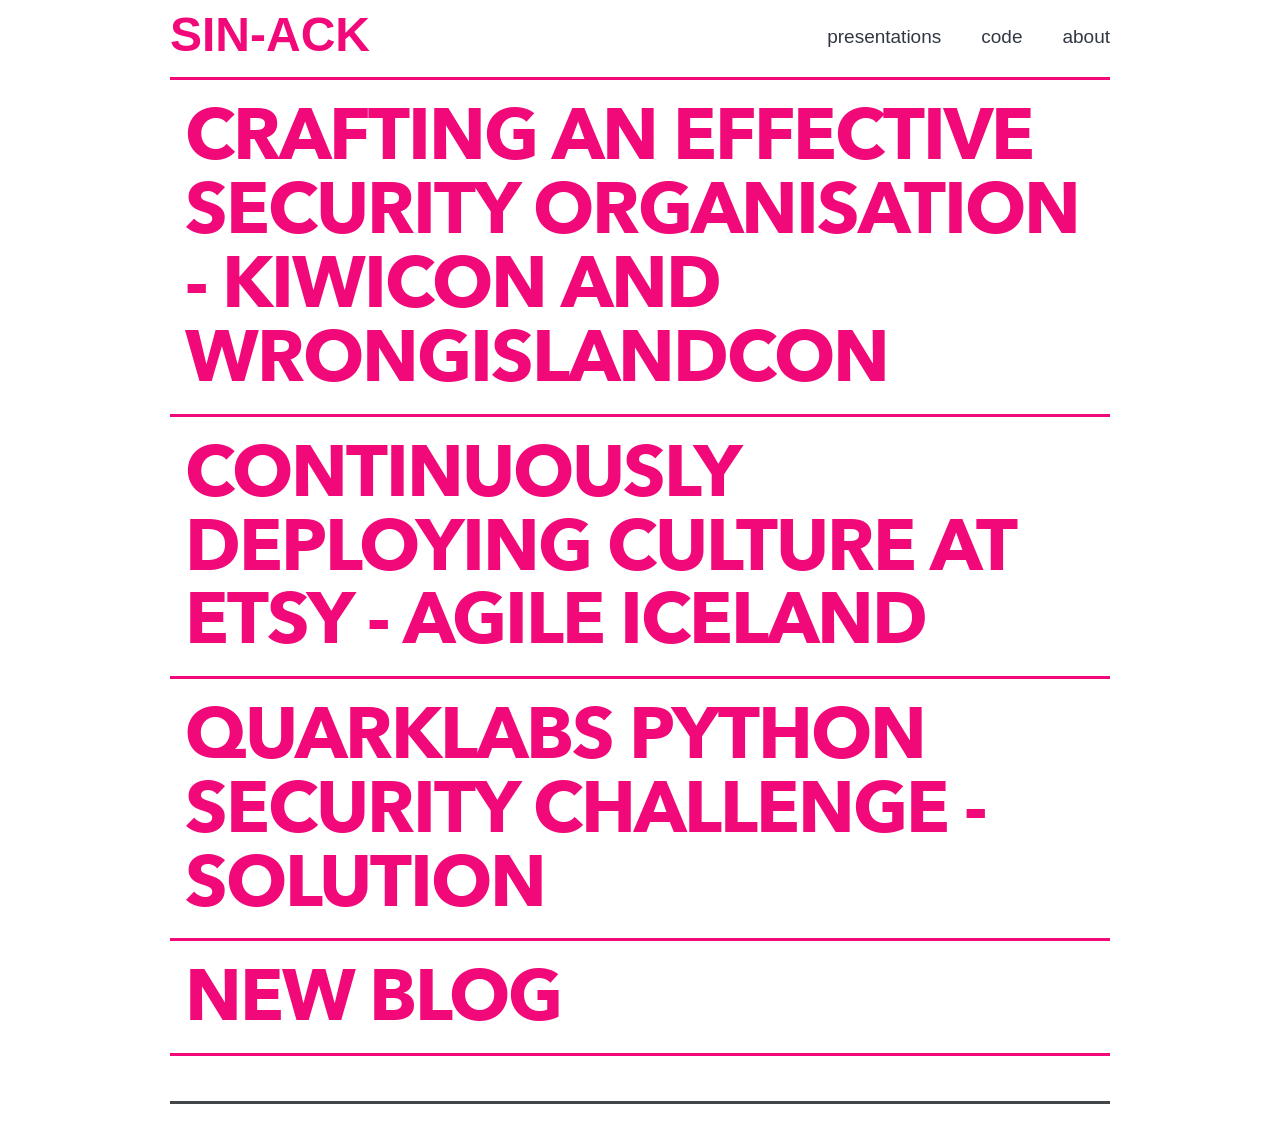
<file: index.html>
<!DOCTYPE html>
<!--[if lt IE 7 ]><html class="ie ie6" lang="en"> <![endif]-->
<!--[if IE 7 ]><html class="ie ie7" lang="en"> <![endif]-->
<!--[if IE 8 ]><html class="ie ie8" lang="en"> <![endif]-->
<!--[if (gte IE 9)|!(IE)]><!--><html lang="en"> <!--<![endif]-->
<head>

	<meta charset="utf-8">
	<meta http-equiv="X-UA-Compatible" content="IE=edge,chrome=1">
	
	<title>SIN-ACK</title>
	<meta name="description" content="Rich&#x27;s blog on security, tech and general deviance">
	<meta name="author" content="">
	<meta name="viewport" content="width=device-width, initial-scale=1, maximum-scale=1">
	
	<!--[if lt IE 9]>
	<script src="http://html5shim.googlecode.com/svn/trunk/html5.js"></script>
	<![endif]-->

	<link rel="stylesheet" href="assets/css/base.css">
	<link rel="stylesheet" href="assets/css/skeleton.css">
	<link rel="stylesheet" href="assets/css/layout.css">
	<link rel="stylesheet" href="assets/css/font-awesome.min.css">

	<script src="assets/js/modernizer.min.js"></script>
	<script src="assets/js/scale.fix.js"></script>
	<script src="assets/js/hide-address-bar.js"></script>

	<script src="https://google-code-prettify.googlecode.com/svn/loader/run_prettify.js"></script>
	
	<link rel="shortcut icon" href="http://127.0.0.1:2368/assets/images/favicon.ico">
	<link rel="apple-touch-icon" href="assets/images/apple-touch-icon.png">
	<link rel="apple-touch-icon" sizes="72x72" href="assets/images/apple-touch-icon-72x72.png">
	<link rel="apple-touch-icon" sizes="114x114" href="assets/images/apple-touch-icon-114x114.png">

        <script>
  (function(i,s,o,g,r,a,m){i['GoogleAnalyticsObject']=r;i[r]=i[r]||function(){
  (i[r].q=i[r].q||[]).push(arguments)},i[r].l=1*new Date();a=s.createElement(o),
  m=s.getElementsByTagName(o)[0];a.async=1;a.src=g;m.parentNode.insertBefore(a,m)
  })(window,document,'script','//www.google-analytics.com/analytics.js','ga');

  ga('create', 'UA-55078914-1', 'auto');
  ga('send', 'pageview');

        </script>
	
    <meta name="generator" content="Ghost 0.5" />
<link rel="alternate" type="application/rss+xml" title="SIN-ACK" href="rss/index.html">
<link rel="canonical" href="http://sin-ack.co.uk/" />
    
</head>
<body>

<!-- Main Container -->
<div class="container">
		<!-- Header -->
		<div class="twelve columns">
			<div class="wrap-header">
				<span class="logo-text"><a href="http://sin-ack.co.uk">SIN-ACK</a></span>
				
			<!-- Header Navigation For Static Pages -->	
			<!-- Static Pages Navigation -->
							
			<nav class="nav primary">
				<ul>
					<!-- <li><a href="http://sin-ack.co.uk/about-us">about us</a></li> -->
				</ul>
			</nav>
							
				<!-- End Static Pages Navigation -->		<nav class="nav primary">
	<ul>
		<li><a href="https://speakerdeck.com/iodboi">presentations</a></li>
		<li><a href="https://github.com/MyNameIsMeerkat">code</a></li>
		<li><a href="http://sin-ack.co.uk/about">about</a></li>
	</ul>
                        </nav>
<br>	
			</div>
		</div>
		<!-- End Header -->
		
		
		

            <div class="twelve columns black">
				<h1 class="headline-front white"><a href="2014/12/19/crafting-an-effective-security-organisation/index.html">Crafting an Effective Security Organisation - KiwiCon and WrongIslandCon</a></h1>
			</div>


            <div class="twelve columns black">
				<h1 class="headline-front white"><a href="2014/11/08/continuously-deploying-culture-at-etsy-agile-iceland/index.html">Continuously Deploying Culture at Etsy - Agile Iceland</a></h1>
			</div>


            <div class="twelve columns black">
				<h1 class="headline-front white"><a href="2014/09/14/quarklabs-python-security-challenge-solution/index.html">QuarkLabs Python Security Challenge - Solution</a></h1>
			</div>


			<div class="twelve columns black">
				<h1 class="headline-front white last-post"><a href="2014/08/31/new-blog-2/index.html">New Blog</a></h1>
			</div>

	
    	<!- Pagination -->
	<div class="twelve columns">
		<ul class="top-space">
			
			
		</ul>
		<hr />
	</div>
		
		


		
</div>
<!-- End Main Container -->


    <script src="public/jquery.js?v=fb435bc32c"></script>
	
	<!-- End Document
================================================== -->
</body>
</html>
</file>
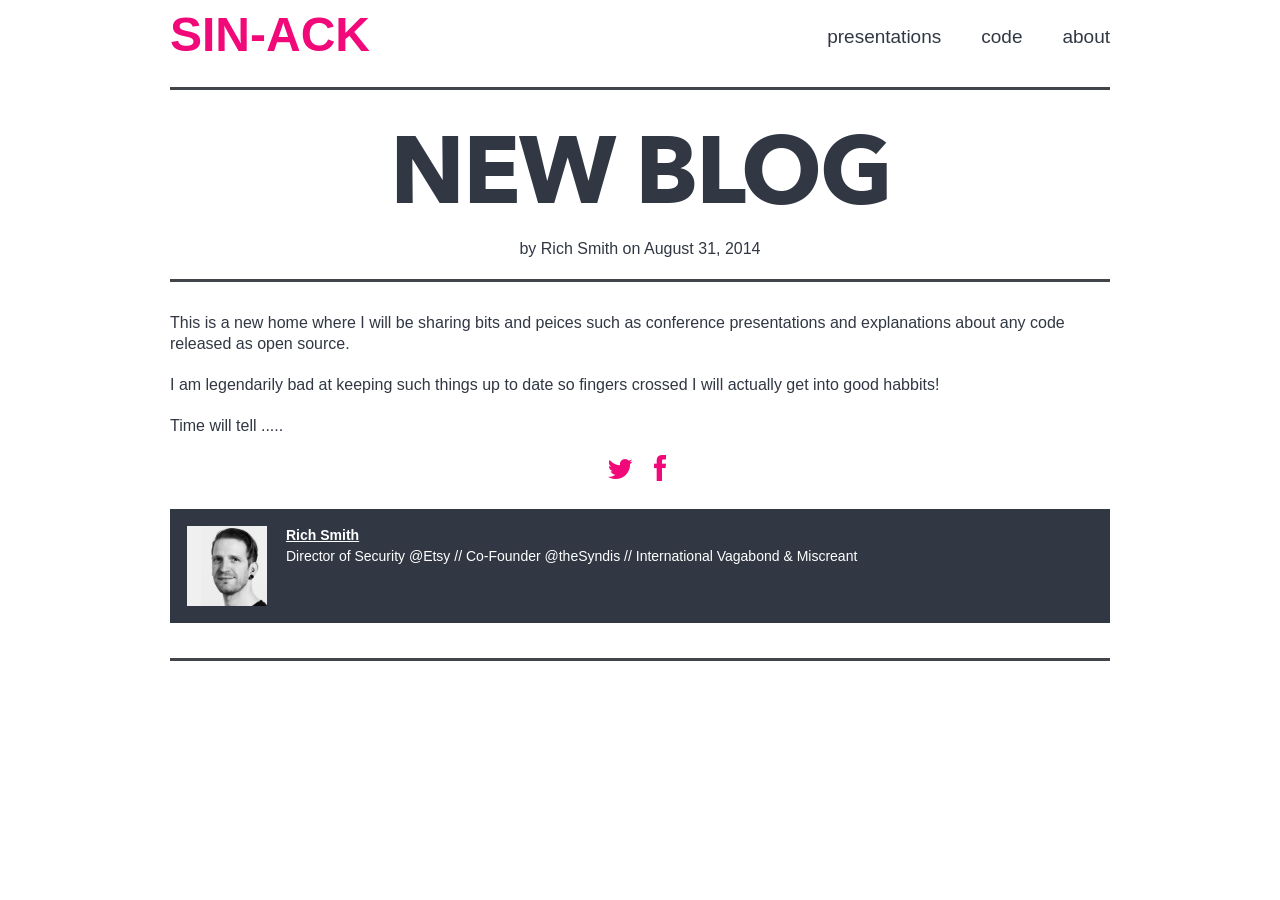
<file: 2014/08/31/new-blog-2/index.html>
<!DOCTYPE html>
<!--[if lt IE 7 ]><html class="ie ie6" lang="en"> <![endif]-->
<!--[if IE 7 ]><html class="ie ie7" lang="en"> <![endif]-->
<!--[if IE 8 ]><html class="ie ie8" lang="en"> <![endif]-->
<!--[if (gte IE 9)|!(IE)]><!--><html lang="en"> <!--<![endif]-->
<head>

	<meta charset="utf-8">
	<meta http-equiv="X-UA-Compatible" content="IE=edge,chrome=1">
	
	<title>New Blog</title>
	<meta name="description" content="">
	<meta name="author" content="">
	<meta name="viewport" content="width=device-width, initial-scale=1, maximum-scale=1">
	
	<!--[if lt IE 9]>
	<script src="http://html5shim.googlecode.com/svn/trunk/html5.js"></script>
	<![endif]-->

	<link rel="stylesheet" href="../../../../assets/css/base.css">
	<link rel="stylesheet" href="../../../../assets/css/skeleton.css">
	<link rel="stylesheet" href="../../../../assets/css/layout.css">
	<link rel="stylesheet" href="../../../../assets/css/font-awesome.min.css">

	<script src="../../../../assets/js/modernizer.min.js"></script>
	<script src="../../../../assets/js/scale.fix.js"></script>
	<script src="../../../../assets/js/hide-address-bar.js"></script>

	<script src="https://google-code-prettify.googlecode.com/svn/loader/run_prettify.js"></script>
	
	<link rel="shortcut icon" href="http://127.0.0.1:2368/assets/images/favicon.ico">
	<link rel="apple-touch-icon" href="../../../../assets/images/apple-touch-icon.png">
	<link rel="apple-touch-icon" sizes="72x72" href="../../../../assets/images/apple-touch-icon-72x72.png">
	<link rel="apple-touch-icon" sizes="114x114" href="../../../../assets/images/apple-touch-icon-114x114.png">

        <script>
  (function(i,s,o,g,r,a,m){i['GoogleAnalyticsObject']=r;i[r]=i[r]||function(){
  (i[r].q=i[r].q||[]).push(arguments)},i[r].l=1*new Date();a=s.createElement(o),
  m=s.getElementsByTagName(o)[0];a.async=1;a.src=g;m.parentNode.insertBefore(a,m)
  })(window,document,'script','//www.google-analytics.com/analytics.js','ga');

  ga('create', 'UA-55078914-1', 'auto');
  ga('send', 'pageview');

        </script>
	
    <meta name="generator" content="Ghost 0.5" />
<link rel="alternate" type="application/rss+xml" title="SIN-ACK" href="../../../../rss/index.html">
<link rel="canonical" href="http://sin-ack.co.uk/2014/08/31/new-blog-2/" />
    
</head>
<body>

<!-- Main Container -->
<div class="container">
		<!-- Header -->
		<div class="twelve columns">
			<div class="wrap-header">
				<span class="logo-text"><a href="http://sin-ack.co.uk">SIN-ACK</a></span>
				
			<!-- Header Navigation For Static Pages -->	
			<!-- Static Pages Navigation -->
							
			<nav class="nav primary">
				<ul>
					<!-- <li><a href="http://sin-ack.co.uk/about-us">about us</a></li> -->
				</ul>
			</nav>
							
				<!-- End Static Pages Navigation -->		<nav class="nav primary">
	<ul>
		<li><a href="https://speakerdeck.com/iodboi">presentations</a></li>
		<li><a href="https://github.com/MyNameIsMeerkat">code</a></li>
		<li><a href="http://sin-ack.co.uk/about">about</a></li>
	</ul>
                        </nav>
<br>	
			</div>
		</div>
		<!-- End Header -->
		
		
		
		
		<!-- Title -->
		<div class="twelve columns">
			<hr />
			<h1 class="headline-95">New Blog</h1>
			<p class="byline">by Rich Smith on August 31, 2014</p>
			<hr />
		</div>
		<!-- End Title -->

		<!-- Post Content -->
		<div class="twelve columns">
			<p>This is a new home where I will be sharing bits and peices such as conference presentations and explanations about any code released as open source.</p>

<p>I am legendarily bad at keeping such things up to date so fingers crossed I will actually get into good habbits!</p>

<p>Time will tell .....</p>
		</div>
		<!-- End Post Content -->

				<!-- Share Icons -->
				<div class="twelve columns">
					<ul class="share-icons">
					<li>
					<a class="icon-twitter" href="http://twitter.com/share?text=New%20Blog&url=http://sin-ack.co.uk/2014/08/31/new-blog-2/" onclick="window.open(this.href, 'twitter-share', 'width=550,height=235');return false;"><i class="fa fa-twitter fa-2x fa-fw"></i></a>
					<a href="http://www.facebook.com/sharer.php?u=http://sin-ack.co.uk/2014/08/31/new-blog-2/" target="_blank"><i class="fa fa-facebook fa-2x fa-fw icon-white"></i></a>
					<!-- <a href="http://www.github.com" target="_blank"><i class="fa fa-github fa-2x fa-fw icon-white"></i></a></li> -->
					</ul>
				</div>
				<!-- End Share Icons -->		
				<!-- Author Box -->
				<div class="twelve columns">
				<section class="author-box">
		            <div class="author-image">
		                <div class="author-image-inner" style="background-image: url(../../../../content/images/2014/Jul/rich_head.png);"></div> 
		            </div>
		            <div class="author-bio">
		                <div class="author-name">Rich Smith</div>
		                <div class="author-bio-text">Director of Security @Etsy //
		Co-Founder @theSyndis //
		International Vagabond &amp; Miscreant</div>
					</div>
		        </section>
				</div>
				<!-- End Author Box -->		
		<!-- <div class="twelve columns">

<div id="disqus_thread"></div>
<script type="text/javascript">
    var disqus_shortname = 'yourdisqussshortname'; // required: replace example with your forum shortname
    var disqus_identifier = ''; // make sure to use the post.id as an identifier, otherwise disqus will use the pages url per default, which might be problematic...
 
    /* * * DON'T EDIT BELOW THIS LINE * * */
    (function() {
        var dsq = document.createElement('script'); dsq.type = 'text/javascript'; dsq.async = true;
        dsq.src = '//' + disqus_shortname + '.disqus.com/embed.js';
        (document.getElementsByTagName('head')[0] || document.getElementsByTagName('body')[0]).appendChild(dsq);
    })();
</script>
<noscript>Please enable JavaScript to view the <a href="http://disqus.com/?ref_noscript">comments powered by Disqus.</a></noscript>
<a href="http://disqus.com" class="dsq-brlink">comments powered by <span class="logo-disqus">Disqus</span></a>

</div>
 -->
		
		<div class="twelve columns">
		<hr />
		</div>
		

		
		


		
</div>
<!-- End Main Container -->


    <script src="../../../../public/jquery.js?v=fb435bc32c"></script>
	
	<!-- End Document
================================================== -->
</body>
</html>
</file>
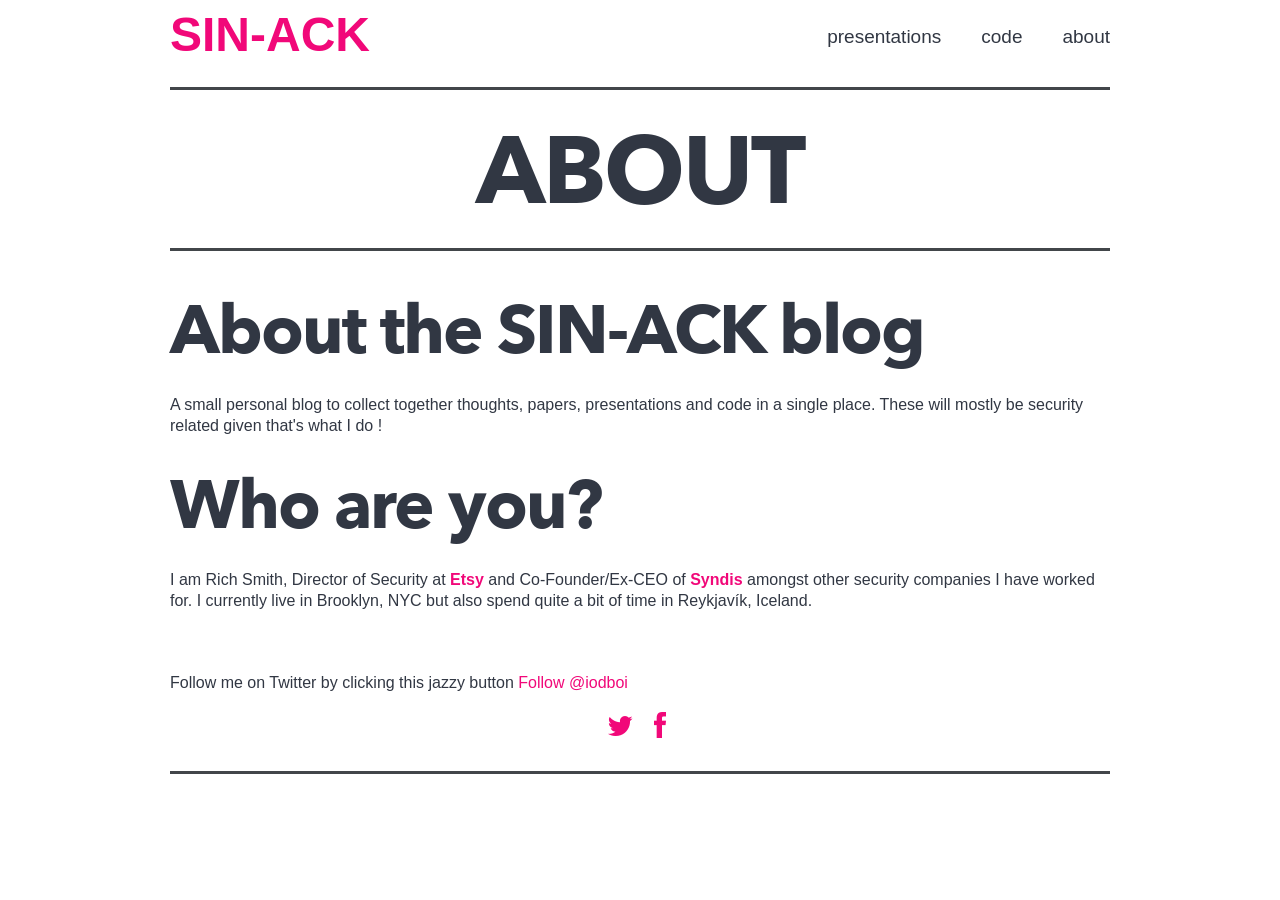
<file: about.html>
<!DOCTYPE html>
<!--[if lt IE 7 ]><html class="ie ie6" lang="en"> <![endif]-->
<!--[if IE 7 ]><html class="ie ie7" lang="en"> <![endif]-->
<!--[if IE 8 ]><html class="ie ie8" lang="en"> <![endif]-->
<!--[if (gte IE 9)|!(IE)]><!--><html lang="en"> <!--<![endif]-->
<head>

	<meta charset="utf-8">
	<meta http-equiv="X-UA-Compatible" content="IE=edge,chrome=1">
	
	<title>About</title>
	<meta name="description" content="">
	<meta name="author" content="">
	<meta name="viewport" content="width=device-width, initial-scale=1, maximum-scale=1">
	
	<!--[if lt IE 9]>
	<script src="http://html5shim.googlecode.com/svn/trunk/html5.js"></script>
	<![endif]-->

	<link rel="stylesheet" href="/assets/css/base.css">
	<link rel="stylesheet" href="/assets/css/skeleton.css">
	<link rel="stylesheet" href="/assets/css/layout.css">
	<link rel="stylesheet" href="/assets/css/font-awesome.min.css">

	<script src="/assets/js/modernizer.min.js"></script>
	<script src="/assets/js/scale.fix.js"></script>
	<script src="/assets/js/hide-address-bar.js"></script>
	
	<link rel="shortcut icon" href="/assets/images/favicon.ico">
	<link rel="apple-touch-icon" href="/assets/images/apple-touch-icon.png">
	<link rel="apple-touch-icon" sizes="72x72" href="/assets/images/apple-touch-icon-72x72.png">
	<link rel="apple-touch-icon" sizes="114x114" href="/assets/images/apple-touch-icon-114x114.png">
	
<script>
  (function(i,s,o,g,r,a,m){i['GoogleAnalyticsObject']=r;i[r]=i[r]||function(){
  (i[r].q=i[r].q||[]).push(arguments)},i[r].l=1*new Date();a=s.createElement(o),
  m=s.getElementsByTagName(o)[0];a.async=1;a.src=g;m.parentNode.insertBefore(a,m)
  })(window,document,'script','//www.google-analytics.com/analytics.js','ga');

  ga('create', 'UA-55071408-1', 'auto');
  ga('send', 'pageview');

</script>
    <meta name="generator" content="Ghost 0.5" />
<link rel="alternate" type="application/rss+xml" title="SIN-ACK" href="/rss/">
<link rel="canonical" href="http://sin-ack.co.uk/about/" />
    
</head>
<body>

<!-- Main Container -->
<div class="container">
		<!-- Header -->
		<div class="twelve columns">
			<div class="wrap-header">
				<span class="logo-text"><a href="http://sin-ack.co.uk">SIN-ACK</a></span>
				
			<!-- Header Navigation For Static Pages -->	
			<!-- Static Pages Navigation -->
							
			<nav class="nav primary">
				<ul>
					<!-- <li><a href="http://sin-ack.co.uk/about-us">about us</a></li> -->
				</ul>
			</nav>
							
				<!-- End Static Pages Navigation -->		<nav class="nav primary">
	<ul>
		<li><a href="https://speakerdeck.com/iodboi">presentations</a></li>
                <li><a href="https://github.com/MyNameIsMeerkat">code</a></li>
		<li><a href="http://sin-ack.co.uk/about">about</a></li>
	</ul>
                        </nav>
<br>	
			</div>
		</div>
		<!-- End Header -->
		
		
				
		
		<div class="twelve columns">
			<hr />
			<h1 class="headline-95">About</h1>
			<hr />
		</div>
		
		<div class="twelve columns">
			<h2 id="aboutthesinackblog">About the SIN-ACK blog</h2>

<p>A small personal blog to collect together thoughts, papers, presentations and code in a single place. These will mostly be security related given that's what I do !</p>

<h2 id="whoareyou">Who are you?</h2>

<p>I am Rich Smith, Director of Security at <strong><a href="http://www.etsy.com">Etsy</a></strong> and Co-Founder/Ex-CEO of <strong><a href="http://www.syndis.is">Syndis</a></strong> amongst other security companies I have worked for. I currently live in Brooklyn, NYC but also spend quite a bit of time in Reykjavík, Iceland.</p>

<p><br></p>

<p>Follow me on Twitter by clicking this jazzy button <a href="https://twitter.com/iodboi" class="twitter-follow-button" data-show-count="false" data-size="large">Follow @iodboi</a>  </p>

<script>!function(d,s,id){var js,fjs=d.getElementsByTagName(s)[0],p=/^http:/.test(d.location)?'http':'https';if(!d.getElementById(id)){js=d.createElement(s);js.id=id;js.src=p+'://platform.twitter.com/widgets.js';fjs.parentNode.insertBefore(js,fjs);}}(document, 'script', 'twitter-wjs');</script>
		</div>
		
				<!-- Share Icons -->
				<div class="twelve columns">
					<ul class="share-icons">
					<li>
					<a class="icon-twitter" href="http://twitter.com/share?text=About&url=http://sin-ack.co.uk/about/" onclick="window.open(this.href, 'twitter-share', 'width=550,height=235');return false;"><i class="fa fa-twitter fa-2x fa-fw"></i></a>
					<a href="http://www.facebook.com/sharer.php?u=http://sin-ack.co.uk/about/" target="_blank"><i class="fa fa-facebook fa-2x fa-fw icon-white"></i></a>
					<!-- <a href="http://www.github.com" target="_blank"><i class="fa fa-github fa-2x fa-fw icon-white"></i></a></li> -->
					</ul>
				</div>
				<!-- End Share Icons -->		
		<div class="twelve columns">
		<hr />
		</div>

		
		


		
</div>
<!-- End Main Container -->


    <script src="/public/jquery.js?v=cb8dc26ceb"></script>
	
	<!-- End Document
================================================== -->
</body>
</html>
</file>
<file: assets/css/base.css>
/* Table of Content
==================================================
	#Reset & Basics
	#Basic Styles
	#Site Styles
	#Typography
	#Links
	#Lists
	#Images
	#Buttons
	#Tabs
	#Forms
	#Misc */


/* #Reset & Basics (Inspired by E. Meyers)
================================================== */
	html, body, div, span, applet, object, iframe, h1, h2, h3, h4, h5, h6, p, blockquote, pre, a, abbr, acronym, address, big, cite, code, del, dfn, em, img, ins, kbd, q, s, samp, small, strike, strong, sub, sup, tt, var, b, u, i, center, dl, dt, dd, ol, ul, li, fieldset, form, label, legend, table, caption, tbody, tfoot, thead, tr, th, td, article, aside, canvas, details, embed, figure, figcaption, footer, header, hgroup, menu, nav, output, ruby, section, summary, time, mark, audio, video {
		margin: 0;
		padding: 0;
		border: 0;
		font-size: 100%;
		font: inherit;
		vertical-align: baseline; }
	article, aside, details, figcaption, figure, footer, header, hgroup, menu, nav, section {
		display: block; }
	body {
		line-height: 1; }
	ol, ul {
		list-style: none; }
	blockquote, q {
		quotes: none; }
	blockquote:before, blockquote:after,
	q:before, q:after {
		content: '';
		content: none; }
	table {
		border-collapse: collapse;
		border-spacing: 0; }


/* #Basic Styles
================================================== */
	body {
		background: #fff;
		font: 14px/21px "HelveticaNeue", "Helvetica Neue", Helvetica, Arial, sans-serif;
		color: #444;
		-webkit-font-smoothing: antialiased; /* Fix for webkit rendering */
		-webkit-text-size-adjust: 100%;
 }


/* #Typography
================================================== */
	h1, h2, h3, h4, h5, h6 {
		color: #181818;
		font-family: "Georgia", "Times New Roman", serif;
		font-weight: normal; }
	h1 a, h2 a, h3 a, h4 a, h5 a, h6 a { font-weight: inherit; }
	h1 { font-size: 46px; line-height: 50px; 
	
	/* margin-bottom: 14px; */ }
	h2 { font-size: 35px; line-height: 40px; margin-bottom: 10px; }
	h3 { font-size: 28px; line-height: 34px; margin-bottom: 8px; }
	h4 { font-size: 21px; line-height: 30px; margin-bottom: 4px; }
	h5 { font-size: 17px; line-height: 24px; }
	h6 { font-size: 14px; line-height: 21px; }
	.subheader { color: #777; }

	p { margin: 0 0 20px 0; }
	p img { margin: 0; }
	p.lead { font-size: 21px; line-height: 27px; color: #777;  }

	em { font-style: italic; }
	strong { font-weight: bold; color: #333; }
	small { font-size: 80%; }

/*	Blockquotes  */
	blockquote, blockquote p { font-size: 17px; line-height: 24px; color: #777; font-style: italic; }
	blockquote { margin: 0 0 20px; padding: 9px 20px 0 19px; border-left: 1px solid #ddd; }
	blockquote cite { display: block; font-size: 12px; color: #555; }
	blockquote cite:before { content: "\2014 \0020"; }
	blockquote cite a, blockquote cite a:visited, blockquote cite a:visited { color: #555; }

	hr { border: solid #ddd; border-width: 1px 0 0; clear: both; margin: 10px 0 30px; height: 0; }


/* #Links
================================================== */
	a, a:visited { color: #333; text-decoration: underline; outline: 0; }
	a:hover, a:focus { color: #000; }
	p a, p a:visited { line-height: inherit; }


/* #Lists
================================================== */
	ul, ol { margin-bottom: 20px; }
	ul { list-style: none outside; }
	ol { list-style: decimal; }
	ol, ul.square, ul.circle, ul.disc { margin-left: 30px; }
	ul.square { list-style: square outside; }
	ul.circle { list-style: circle outside; }
	ul.disc { list-style: disc outside; }
	ul ul, ul ol,
	ol ol, ol ul { margin: 4px 0 5px 30px; font-size: 90%;  }
	ul ul li, ul ol li,
	ol ol li, ol ul li { margin-bottom: 6px; }
	li { line-height: 18px; margin-bottom: 12px; }
	ul.large li { line-height: 21px; }
	li p { line-height: 21px; }

/* #Images
================================================== */

	img.scale-with-grid {
		max-width: 100%;
		height: auto; }


/* #Buttons
================================================== */

	.button,
	button,
	input[type="submit"],
	input[type="reset"],
	input[type="button"] {
		background: #eee; /* Old browsers */
		background: #eee -moz-linear-gradient(top, rgba(255,255,255,.2) 0%, rgba(0,0,0,.2) 100%); /* FF3.6+ */
		background: #eee -webkit-gradient(linear, left top, left bottom, color-stop(0%,rgba(255,255,255,.2)), color-stop(100%,rgba(0,0,0,.2))); /* Chrome,Safari4+ */
		background: #eee -webkit-linear-gradient(top, rgba(255,255,255,.2) 0%,rgba(0,0,0,.2) 100%); /* Chrome10+,Safari5.1+ */
		background: #eee -o-linear-gradient(top, rgba(255,255,255,.2) 0%,rgba(0,0,0,.2) 100%); /* Opera11.10+ */
		background: #eee -ms-linear-gradient(top, rgba(255,255,255,.2) 0%,rgba(0,0,0,.2) 100%); /* IE10+ */
		background: #eee linear-gradient(top, rgba(255,255,255,.2) 0%,rgba(0,0,0,.2) 100%); /* W3C */
	  border: 1px solid #aaa;
	  border-top: 1px solid #ccc;
	  border-left: 1px solid #ccc;
	  padding: 4px 12px;
	  -moz-border-radius: 3px;
	  -webkit-border-radius: 3px;
	  border-radius: 3px;
	  color: #444;
	  display: inline-block;
	  font-size: 11px;
	  font-weight: bold;
	  text-decoration: none;
	  text-shadow: 0 1px rgba(255, 255, 255, .75);
	  cursor: pointer;
	  margin-bottom: 20px;
	  line-height: normal;
	  padding: 8px 10px;
	  font-family: "HelveticaNeue", "Helvetica Neue", Helvetica, Arial, sans-serif; }

	.button:hover,
	button:hover,
	input[type="submit"]:hover,
	input[type="reset"]:hover,
	input[type="button"]:hover {
		color: #222;
		background: #ddd; /* Old browsers */
		background: #ddd -moz-linear-gradient(top, rgba(255,255,255,.3) 0%, rgba(0,0,0,.3) 100%); /* FF3.6+ */
		background: #ddd -webkit-gradient(linear, left top, left bottom, color-stop(0%,rgba(255,255,255,.3)), color-stop(100%,rgba(0,0,0,.3))); /* Chrome,Safari4+ */
		background: #ddd -webkit-linear-gradient(top, rgba(255,255,255,.3) 0%,rgba(0,0,0,.3) 100%); /* Chrome10+,Safari5.1+ */
		background: #ddd -o-linear-gradient(top, rgba(255,255,255,.3) 0%,rgba(0,0,0,.3) 100%); /* Opera11.10+ */
		background: #ddd -ms-linear-gradient(top, rgba(255,255,255,.3) 0%,rgba(0,0,0,.3) 100%); /* IE10+ */
		background: #ddd linear-gradient(top, rgba(255,255,255,.3) 0%,rgba(0,0,0,.3) 100%); /* W3C */
	  border: 1px solid #888;
	  border-top: 1px solid #aaa;
	  border-left: 1px solid #aaa; }

	.button:active,
	button:active,
	input[type="submit"]:active,
	input[type="reset"]:active,
	input[type="button"]:active {
		border: 1px solid #666;
		background: #ccc; /* Old browsers */
		background: #ccc -moz-linear-gradient(top, rgba(255,255,255,.35) 0%, rgba(10,10,10,.4) 100%); /* FF3.6+ */
		background: #ccc -webkit-gradient(linear, left top, left bottom, color-stop(0%,rgba(255,255,255,.35)), color-stop(100%,rgba(10,10,10,.4))); /* Chrome,Safari4+ */
		background: #ccc -webkit-linear-gradient(top, rgba(255,255,255,.35) 0%,rgba(10,10,10,.4) 100%); /* Chrome10+,Safari5.1+ */
		background: #ccc -o-linear-gradient(top, rgba(255,255,255,.35) 0%,rgba(10,10,10,.4) 100%); /* Opera11.10+ */
		background: #ccc -ms-linear-gradient(top, rgba(255,255,255,.35) 0%,rgba(10,10,10,.4) 100%); /* IE10+ */
		background: #ccc linear-gradient(top, rgba(255,255,255,.35) 0%,rgba(10,10,10,.4) 100%); /* W3C */ }

	.button.full-width,
	button.full-width,
	input[type="submit"].full-width,
	input[type="reset"].full-width,
	input[type="button"].full-width {
		width: 100%;
		padding-left: 0 !important;
		padding-right: 0 !important;
		text-align: center; }

	/* Fix for odd Mozilla border & padding issues */
	button::-moz-focus-inner,
	input::-moz-focus-inner {
    border: 0;
    padding: 0;
	}


/* #Tabs (activate in tabs.js)
================================================== */
	ul.tabs {
		display: block;
		margin: 0 0 20px 0;
		padding: 0;
		border-bottom: solid 1px #ddd; }
	ul.tabs li {
		display: block;
		width: auto;
		height: 30px;
		padding: 0;
		float: left;
		margin-bottom: 0; }
	ul.tabs li a {
		display: block;
		text-decoration: none;
		width: auto;
		height: 29px;
		padding: 0px 20px;
		line-height: 30px;
		border: solid 1px #ddd;
		border-width: 1px 1px 0 0;
		margin: 0;
		background: #f5f5f5;
		font-size: 13px; }
	ul.tabs li a.active {
		background: #fff;
		height: 30px;
		position: relative;
		top: -4px;
		padding-top: 4px;
		border-left-width: 1px;
		margin: 0 0 0 -1px;
		color: #111;
		-moz-border-radius-topleft: 2px;
		-webkit-border-top-left-radius: 2px;
		border-top-left-radius: 2px;
		-moz-border-radius-topright: 2px;
		-webkit-border-top-right-radius: 2px;
		border-top-right-radius: 2px; }
	ul.tabs li:first-child a.active {
		margin-left: 0; }
	ul.tabs li:first-child a {
		border-width: 1px 1px 0 1px;
		-moz-border-radius-topleft: 2px;
		-webkit-border-top-left-radius: 2px;
		border-top-left-radius: 2px; }
	ul.tabs li:last-child a {
		-moz-border-radius-topright: 2px;
		-webkit-border-top-right-radius: 2px;
		border-top-right-radius: 2px; }

	ul.tabs-content { margin: 0; display: block; }
	ul.tabs-content > li { display:none; }
	ul.tabs-content > li.active { display: block; }

	/* Clearfixing tabs for beautiful stacking */
	ul.tabs:before,
	ul.tabs:after {
	  content: '\0020';
	  display: block;
	  overflow: hidden;
	  visibility: hidden;
	  width: 0;
	  height: 0; }
	ul.tabs:after {
	  clear: both; }
	ul.tabs {
	  zoom: 1; }


/* #Forms
================================================== */

	form {
		margin-bottom: 20px; }
	fieldset {
		margin-bottom: 20px; }
	input[type="text"],
	input[type="password"],
	input[type="email"],
	textarea,
	select {
		border: 1px solid #ccc;
		padding: 6px 4px;
		outline: none;
		-moz-border-radius: 2px;
		-webkit-border-radius: 2px;
		border-radius: 2px;
		font: 13px "HelveticaNeue", "Helvetica Neue", Helvetica, Arial, sans-serif;
		color: #777;
		margin: 0;
		width: 210px;
		max-width: 100%;
		display: block;
		margin-bottom: 20px;
		background: #fff; }
	select {
		padding: 0; }
	input[type="text"]:focus,
	input[type="password"]:focus,
	input[type="email"]:focus,
	textarea:focus {
		border: 1px solid #aaa;
 		color: #444;
 		-moz-box-shadow: 0 0 3px rgba(0,0,0,.2);
		-webkit-box-shadow: 0 0 3px rgba(0,0,0,.2);
		box-shadow:  0 0 3px rgba(0,0,0,.2); }
	textarea {
		min-height: 60px; }
	label,
	legend {
		display: block;
		font-weight: bold;
		font-size: 13px;  }
	select {
		width: 220px; }
	input[type="checkbox"] {
		display: inline; }
	label span,
	legend span {
		font-weight: normal;
		font-size: 13px;
		color: #444; }

/* #Misc
================================================== */
	.remove-bottom { margin-bottom: 0 !important; }
	.half-bottom { margin-bottom: 10px !important; }
	.add-bottom { margin-bottom: 20px !important; }
</file>
<file: assets/css/skeleton.css>
/*
* Skeleton V1.1
* Copyright 2011, Dave Gamache
* www.getskeleton.com
* Free to use under the MIT license.
* http://www.opensource.org/licenses/mit-license.php
* 8/17/2011

* Edited for 12 coloumns by @sn0lan

*/


/* Table of Contents
==================================================
    #Base 960 Grid
    #Tablet (Portrait)
    #Mobile (Portrait)
    #Mobile (Landscape)
    #Clearing */



/* #Base 960 Grid
================================================== */

    .container                                  { position: relative; width: 960px; margin: 0 auto; padding: 0; }
    .container .column,
    .container .columns                         { float: left; display: inline; margin-left: 10px; margin-right: 10px; }
    .row                                        { margin-bottom: 20px; }

    /* Nested Column Classes */
    .column.alpha, .columns.alpha               { margin-left: 0; }
    .column.omega, .columns.omega               { margin-right: 0; }

    /* Base Grid */
	.container .one.column,
	.container .one.column                      { width: 6.25%;  }
	.container .two.columns                     { width: 14.583333333333333333333333333333%; }
	.container .three.columns                   { width: 22.916666666666666666666666666667%; }
	.container .four.columns                    { width: 31.25%; }
	.container .five.columns                    { width: 39.583333333333333333333333333333%; }
	.container .six.columns                     { width: 47.916666666666666666666666666667%; }
	.container .seven.columns                   { width: 56.25%; }
	.container .eight.columns                   { width: 64.583333333333333333333333333333%; }
	.container .nine.columns                    { width: 72.916666666666666666666666666667%; }
	.container .ten.columns                     { width: 81.25%; }
	.container .eleven.columns                  { width: 89.583333333333333333333333333333%; }
	.container .twelve.columns                  { width: 97.916666666666666666666666666667%; }

	.container .one-third.column                { width: 31.25%; }
	.container .two-thirds.column               { width: 64.583333333333333333333333333333%; }

    /* Offsets */
  	.container .offset-by-one                   { padding-left: 8.3333333333333333333333333333333%; }
	.container .offset-by-two                   { padding-left: 16.666666666666666666666666666667%; }
	.container .offset-by-three                 { padding-left: 22.916666666666666666666666666667%; }
	.container .offset-by-four                  { padding-left: 33.333333333333333333333333333333%; }
	.container .offset-by-five                  { padding-left: 41.666666666666666666666666666667%; }
	.container .offset-by-six                   { padding-left: 50%; }
	.container .offset-by-seven                 { padding-left: 58.333333333333333333333333333333%; }
	.container .offset-by-eight                 { padding-left: 66.666666666666666666666666666667%; }
	.container .offset-by-nine                  { padding-left: 75%; }
	.container .offset-by-ten                   { padding-left: 83.333333333333333333333333333333%; }
	.container .offset-by-eleven                { padding-left: 89.583333333333333333333333333333%; }
    

/* #Tablet (Portrait)
================================================== */

    /* Note: Design for a width of 768px */

    @media only screen and (min-width: 768px) and (max-width: 959px) {
        .container                                  { width: 768px; }
        .container .column,
        .container .columns                         { margin-left: 10px; margin-right: 10px;  }
        .column.alpha, .columns.alpha               { margin-left: 0; margin-right: 10px; }
        .column.omega, .columns.omega               { margin-right: 0; margin-left: 10px; }
        .alpha.omega                                { margin-left: 0; margin-right: 0; }

        .container .one-third.column                { width: 236px; }
        .container .two-thirds.column               { width: 492px; }
    }


/*  #Mobile (Portrait)
================================================== */

    /* Note: Design for a width of 320px */

    @media only screen and (max-width: 767px) {
        .container { width: 300px; }
        .container .columns,
        .container .column { margin: 0; }

        .container .one.column,
        .container .one.columns,
        .container .two.columns,
        .container .three.columns,
        .container .four.columns,
        .container .five.columns,
        .container .six.columns,
        .container .seven.columns,
        .container .eight.columns,
        .container .nine.columns,
        .container .ten.columns,
        .container .eleven.columns,
        .container .twelve.columns,
        .container .thirteen.columns,
        .container .fourteen.columns,
        .container .fifteen.columns,
        .container .sixteen.columns,
        .container .one-third.column,
        .container .two-thirds.column  { width: 300px; }

        /* Offsets */
        .container .offset-by-one,
        .container .offset-by-two,
        .container .offset-by-three,
        .container .offset-by-four,
        .container .offset-by-five,
        .container .offset-by-six,
        .container .offset-by-seven,
        .container .offset-by-eight,
        .container .offset-by-nine,
        .container .offset-by-ten,
        .container .offset-by-eleven,
        .container .offset-by-twelve,
        .container .offset-by-thirteen,
        .container .offset-by-fourteen,
        .container .offset-by-fifteen { padding-left: 0; }

    }


/* #Mobile (Landscape)
================================================== */

    /* Note: Design for a width of 480px */

    @media only screen and (min-width: 480px) and (max-width: 767px) {
        .container { width: 420px; }
        .container .columns,
        .container .column { margin: 0; }

        .container .one.column,
        .container .one.columns,
        .container .two.columns,
        .container .three.columns,
        .container .four.columns,
        .container .five.columns,
        .container .six.columns,
        .container .seven.columns,
        .container .eight.columns,
        .container .nine.columns,
        .container .ten.columns,
        .container .eleven.columns,
        .container .twelve.columns,
        .container .thirteen.columns,
        .container .fourteen.columns,
        .container .fifteen.columns,
        .container .sixteen.columns,
        .container .one-third.column,
        .container .two-thirds.column { width: 420px; }
    }


/* #Clearing
================================================== */

    /* Self Clearing Goodness */
    .container:after { content: "\0020"; display: block; height: 0; clear: both; visibility: hidden; }

    /* Use clearfix class on parent to clear nested columns,
    or wrap each row of columns in a <div class="row"> */
    .clearfix:before,
    .clearfix:after,
    .row:before,
    .row:after {
      content: '\0020';
      display: block;
      overflow: hidden;
      visibility: hidden;
      width: 0;
      height: 0; }
    .row:after,
    .clearfix:after {
      clear: both; }
    .row,
    .clearfix {
      zoom: 1; }

    /* You can also use a <br class="clear" /> to clear columns */
    .clear {
      clear: both;
      display: block;
      overflow: hidden;
      visibility: hidden;
      width: 0;
      height: 0;
    }
</file>
<file: assets/css/layout.css>
/* Table of Content
==================================================
	#Site Styles
	#Typography
	#Navigation
	#Page Styles
	#Media Queries
	#Font-Face */

/* #Site Styles
================================================== */
body {
    background: #fff;
    font-family: Verdana, Helvetica, Arial, sans-serif;
    /*color: #313743;*/
    color: #313743;
    position: relative;
    -webkit-font-smoothing: antialiased;
}

.top-space {
 padding-top: 25px;
}

.logo a{
	display: block;
	width: 287px;
	height: 28px;
	/* background: url(../images/logo.png) no-repeat; */
	float: left;
	padding-bottom: 20px;
	margin-top: 9px;
	margin-bottom: 9px;
	/* Nicolas Gallagher Image replacement technique */
	font: 0/0 a;
	text-shadow: none;
	color: transparent;
}

.logo-text{
	display: block;
	float: left;
	font-size: 48px;
	font-family: Helvetica, Arial, sans-serif;
	margin-top: 9px;
	-webkit-font-smoothing: antialiased;
	color: #f10879;
}

.logo-text a{
	text-decoration: none;
        font-weight: bold;
	color: #f10879;
}

.wrap-header{
	margin-top: 15px;
}

hr { 
	/*border: solid #313743;*/ 
	/*border: solid #f10879; */
	border: solid #42464A; 
	border-width: 3px 0 0; 
	clear: both; 
}

.black:hover {
	/*background-color: #313743;*/
	background-color: #F10879;
}

.black:hover a {
	/*background-color: #313743;*/
	background-color: #f10879;
}
.white:hover {
	color: #fff
}
.white:hover a {
	color: #fff
}

.right{
	display: inline;
	float: right;
	text-align: right;
}

ul.share-icons {
	text-align: center;
}

ul.share-icons a:hover {
	color: #f10879;
}

ul.share-icons-left {
	
}

ul.share-icons-left a:hover {
	color: #f10879;
}


blockquote {margin:0 0 30px 0;border: 0px; color:#313743;}
blockquote p.blockquote-cite{color:#f10879;margin-top:20px;}
blockquote.quote-open-border-top {font:20px/25px Helvetica, Arial, sans-serif;background: url(../images/quotation-black.png) 0 15px no-repeat;border-top:5px solid; padding-top:75px;margin-top:5px;}
blockquote.quote-open-border-top.quote-color-black{background: url(../images/quotation-black.png) 0 15px no-repeat;}
blockquote.quote-open-border-top p.blockquote-cite span{font:13px/13px Arial, sans-serif;font-style:italic;margin-top:20px;background:#f10879; padding:2px 10px;}
blockquote.quote-open-border-top p:last-child {margin-bottom:0;}


.submit {float:left;font:12px Helvetica, Arial, sans-serif;font-weight:normal;color:#fff !important;background:#111;
text-decoration:none;text-transform:uppercase;padding:10px 24px;border:0;cursor:pointer;outline:0;margin:0 0 16px 0;-webkit-appearance: none;border-bottom:0 !important;text-shadow:none;}

pre code {
  /*font: 12px Monaco,"Courier New","DejaVu Sans Mono","Bitstream Vera Sans Mono",monospace;*/
  font-family:Inconsolata,monospace;  
  color: #f10879;
  -webkit-border-radius: 3px;
  -moz-border-radius: 3px;
  border-radius: 3px;
  -moz-background-clip: padding;
  -webkit-background-clip: padding-box;
  background-clip: padding-box;
  border: 1px solid #ccc;
  background-color: #f9f9f9;
  padding: 0px 3px;
  display: inline-block;
  margin-left: auto;
  margin-right: auto;
  width: 100%;
}

code {
  /*font: 12px Monaco,"Courier New","DejaVu Sans Mono","Bitstream Vera Sans Mono",monospace;*/
  font-family:Inconsolata,monospace;
  color: #f10879;
  -webkit-border-radius: 3px;
  -moz-border-radius: 3px;
  border-radius: 3px;
  -moz-background-clip: padding;
  -webkit-background-clip: padding-box;
  background-clip: padding-box;
  border: 1px solid #ccc;
  background-color: #f9f9f9;
  padding: 0px 3px;
  display: inline-block;
  margin: 0px;
}

/* colors*/
.submitTheme{color:#fff !important;
background:#F10879 !important;}
.submitBlack{color:#fff !important;
background:#313743000 !important;}

/* sizes*/
.submitSmall {height:40px;font-size:11px;line-height:40px;}
.submitLarge {height:50px;font-size:13px;line-height:50px;}
.submit:hover, .submit:focus, .submit:active {-ms-filter: "progid:DXImageTransform.Microsoft.Alpha(Opacity=80)";filter: alpha(opacity=80);opacity: 0.8;}
.submit:active {position:relative;top:1px;}
		

.author-image-inner {
    display: block;
    width: 80px;
    height: 80px;
    border: 1px solid #313743;
    /* border-radius: 3px; */
    background-position: center center;
    background-size: cover;
}

.author-image {
    float: left;
    width: 80px;
	margin-right: 20px;
}

.author-bio {
    margin-left: 30px;
    font-size: 14px;
	font-family: Helvetica, Arial, sans-serif;
	color: #fff;
}

.author-name {
    font-weight: 700;
	padding-left: 30px;
	font-family: Helvetica, Arial, sans-serif;
	text-decoration: underline;
	color: #fff;
}

.author-box {
    overflow: hidden;
    padding: 15px;
    /*background-color: #313743;*/
    background-color: #313743;
	margin-bottom: 25px;
	margin-top: 5px;
	/*border: 1px solid #313743;*/
	border: 1px solid #313743;
}




/* #Typography
================================================== */


a{
	text-decoration: none;
	/*color: #313743;*/
	color: #f10879;
	outline: 0;
}

a:visited{
	text-decoration: none;
        /*color: #313743;*/
        color: #f10879;
	outline: 0;
}

a:hover{
	text-decoration: none;
        color: #f10879;
}

p{
	font-size: 16px;
	color: #313743;
	/*color: #313743;*/
}
h1, h2, h3, h4, h5, h6 {
    font-family: "AvenirNext-Bold";
    font-weight: normal !important;
	color: #313743;
	/*color: #313743;*/
    padding-top: 0.24267em;
    line-height: 1.027em;
    padding-bottom: 0.24267em;
	-webkit-font-smoothing: antialiased;
}
h1 {
    font-size: 100px;
	letter-spacing: -2px;
}
h1 em {
    letter-spacing: -2px;
}
h2 {
    font-size: 68px;
	letter-spacing: -2px;
	color: #313743;
}
h2.center {
	text-align: center;
    font-size: 68px;
	letter-spacing: -2px;
	color: #313743;
}
h3 {
    font-size: 34px;
	color: #313743;
	padding-bottom: 15px;
}
h4 {
    font-size: 29px;
	color: #313743;
}
h5 {
    font-size: 24px;
	color: #313743;
	padding-top: 15px;
}
h6 {
    font-size: 18px;
	color: #313743;
	padding-top: 15px;
}
li{
	line-height: 1.027em;
}

blockquote p{
	colour: #f10879;
}


.byline {
text-align: center;
}

.headline-front{
	text-align: left;
	font-family: "AvenirNext-Bold";
	font-size: 72px;
	letter-spacing: -2px;
	font-weight: normal !important;
	line-height: 1.027em;
	text-transform: uppercase;
	padding-top: 20px;
	padding-left: 15px;
	color: #313743;
	border-top: 3px solid #f10879;
}

.last-post  {
	border-bottom: 3px solid #f10879;
}

.headline-95{
	text-align: center;
	font-family: "AvenirNext-Bold";
	font-size: 95px;
	letter-spacing: -2px;
	font-weight: normal !important;
	line-height: 1.027em;
	text-transform: uppercase;
	padding-bottom: 15px;
	padding-top: 5px;
	/*color: #010012;  check this color again */
	color: #313743;
}

.headline-72{
	text-align: center;
	font-family: "AvenirNext-Bold";
	font-size: 72px;
	letter-spacing: -2px;
	font-weight: normal !important;
	line-height: 1.027em;
	text-transform: uppercase;
	padding-bottom: 15px;
	padding-top: 5px;
	color: #313743;
}

.headline-68{
	text-align: center;
	font-family: "AvenirNext-Bold";
	font-size: 68px;
	letter-spacing: -2px;
	font-weight: normal !important;
	line-height: 1.027em;
	padding-bottom: 15px;
	padding-top: 5px;
	/*color: #010012;  check this color again */
	color: #313743;
}

.headline-48{
	text-align: center;
	font-family: "AvenirNext-Bold";
	font-size: 48px;
	letter-spacing: -2px;
	font-weight: normal !important;
	line-height: 1.027em;
	text-transform: uppercase;
	padding-bottom: 15px;
	padding-top: 5px;
	/*color: #010012;  check this color again */
	color: #313743;
}

.headline-32{
	text-align: left;
	font-family: "AvenirNext-Bold";
	font-size: 32px;
	letter-spacing: .5px;
	font-weight: normal !important;
	line-height: 1.027em;
	text-transform: uppercase;
	padding-left: 15px;
	padding-top: 13px;
	/*color: #010012;  check this color again */
	color: #313743;
	border-top: 1px solid #313743;
	/* border-bottom: 1px solid #313743; */
}

.headline-quote{
	text-align: center;
	font-family: "AvenirNext-Bold";
	font-size: 48px;
	letter-spacing: -2px;
	font-weight: normal !important;
	line-height: 1.027em;
	padding-bottom: 25px;
	padding-top: 5px;
	/*color: #010012;  check this color again */
	color: #313743;
}

.headline-center{
	text-align: center;
	font-family: "AvenirNext-Bold";
	font-size: 68px;
	letter-spacing: -2px;
	font-weight: normal !important;
	line-height: 1.027em;
	padding-bottom: 15px;
	padding-top: 5px;
	/*color: #010012;  check this color again */
	color: #313743;
}


/* #Navigation
================================================== */
nav.primary{
	float: right;
}

nav.primary ul{
	float: right;
	margin-top: 15px;
}

nav.primary ul li{
	float: left;
	margin-left: 20px;
	color: #313743;
}

nav.primary ul li a{
	display: inline;
	padding-right: 20px;
	text-decoration: none;
	font-family: Helvetica, Arial, sans-serif;
	font-size: 19px;
	font-weight: 400;
	color: #313743;
}

nav.primary ul li:last-child a{
	padding: 0;
}

nav.primary ul li a:hover{
	color: #f10879;
}

nav.footer{
	float: right;
}

nav.footer ul{
	float: right;
}

nav.footer ul li{
	float: left;
	margin-left: 20px;
	color: #313743;
}

nav.footer ul li a{
	display: inline;
	padding-right: 20px;
	text-decoration: none;
	font-family: Helvetica, Arial, sans-serif;
	font-size: 19px;
	font-weight: 400;
	color: #313743;
}

nav.footer ul li:last-child a{
	padding: 0;
}

nav.footer ul li a:hover{
	color: #f10879;
}


/* #Make Images Responsive
================================================== */
img, img.scale-with-grid { 
	outline: 0;
	max-width: 100%;
	height: auto;
	padding-bottom: 20px;
}


/* #Page Styles
================================================== */


.post-nav-left {
	display: inline;
	float: left;
	text-align: left;
	font-family: "AvenirNext-Bold";
	font-size: 24px;
	font-weight: normal !important;
	line-height: 1.027em;
	text-transform: uppercase;
	padding-bottom: 15px;
	padding-top: 5px;
	/*color: #010012;  check this color again */
	color: #313743;
	
}

.post-nav-left a:hover {
	color: #f10879;
}

.post-nav-right {
	display: inline;
	float: right;
	text-align: right;
	font-family: "AvenirNext-Bold";
	font-size: 24px;
	font-weight: normal !important;
	line-height: 1.027em;
	text-transform: uppercase;
	padding-bottom: 15px;
	padding-top: 5px;
	/*color: #010012;  check this color again */
	color: #313743;
	
}

.post-nav-right a:hover {
	color: #f10879;
}


/* #Media Queries
================================================== */
@media only screen and (max-width: 900px) {

.headline-front{
	text-align: left;
	font-family: "AvenirNext-Bold";
	font-size: 68px;
	letter-spacing: -2px;
	font-weight: normal !important;
	line-height: 1.027em;
	text-transform: uppercase;
	padding-top: 20px;
	padding-left: 15px;
	color: #313743;
	border-top: 3px solid #313743;
}

.headline-95{
	text-align: center;
	font-family: "AvenirNext-Bold";
	font-size: 68px;
	letter-spacing: -2px;
	font-weight: normal !important;
	line-height: 1.027em;
	text-transform: uppercase;
	padding-bottom: 15px;
	padding-top: 5px;
	color: #313743;
}

.headline-72{
	text-align: center;
	font-family: "AvenirNext-Bold";
	font-size: 72px;
	letter-spacing: -2px;
	font-weight: normal !important;
	line-height: 1.027em;
	text-transform: uppercase;
	padding-bottom: 15px;
	padding-top: 5px;
	color: #313743;
}

.headline-68{
	text-align: center;
	font-family: "AvenirNext-Bold";
	font-size: 68px;
	letter-spacing: -2px;
	font-weight: normal !important;
	line-height: 1.027em;
	padding-bottom: 15px;
	padding-top: 5px;
	color: #313743;
}

.headline-48{
	text-align: center;
	font-family: "AvenirNext-Bold";
	font-size: 48px;
	letter-spacing: -2px;
	font-weight: normal !important;
	line-height: 1.027em;
	text-transform: uppercase;
	padding-bottom: 15px;
	padding-top: 5px;
	color: #313743;
}

.headline-32{
	text-align: left;
	font-family: "AvenirNext-Bold";
	font-size: 32px;
	letter-spacing: .5px;
	font-weight: normal !important;
	line-height: 1.027em;
	text-transform: uppercase;
	padding-left: 15px;
	padding-top: 13px;
	color: #313743;
	border-top: 1px solid #313743;
	/* border-bottom: 1px solid #313743; */
}

.headline-center{
	text-align: center;
	font-family: "AvenirNext-Bold";
	font-size: 48px;
	letter-spacing: -2px;
	font-weight: normal !important;
	line-height: 1.027em;
	padding-bottom: 15px;
	padding-top: 5px;
	/*color: #010012;  check this color again */
	color: #313743;
}

	h1{
	font-size: 72px;

	}

	h2 {
	font-size: 52px;
	}
	h2.center {
	font-size: 52px;
	}
	
	h3 {
	font-size: 32px;
	}


	h5 {
    font-size: 18px;
	color: #313743;
	}

}

@media screen and (max-width: 500px) {

.headline-front{
	text-align: left;
	font-family: "AvenirNext-Bold";
	font-size: 32px;
	letter-spacing: -2px;
	font-weight: normal !important;
	line-height: 1.027em;
	text-transform: uppercase;
	padding-top: 15px;
	padding-bottom: 12px;
	padding-left: 15px;
	color: #313743;
	border-top: 3px solid #313743;
}

.headline-95{
	text-align: center;
	font-family: "AvenirNext-Bold";
	font-size: 48px;
	letter-spacing: -2px;
	font-weight: normal !important;
	line-height: 1.027em;
	text-transform: uppercase;
	padding-bottom: 15px;
	padding-top: 5px;
	color: #313743;
}

.headline-72{
	text-align: center;
	font-family: "AvenirNext-Bold";
	font-size: 72px;
	letter-spacing: -2px;
	font-weight: normal !important;
	line-height: 1.027em;
	text-transform: uppercase;
	padding-bottom: 15px;
	padding-top: 5px;
	color: #313743;
}

.headline-68{
	text-align: center;
	font-family: "AvenirNext-Bold";
	font-size: 68px;
	letter-spacing: -2px;
	font-weight: normal !important;
	line-height: 1.027em;
	padding-bottom: 15px;
	padding-top: 5px;
	color: #313743;
}

.headline-48{
	text-align: center;
	font-family: "AvenirNext-Bold";
	font-size: 32px;
	letter-spacing: -2px;
	font-weight: normal !important;
	line-height: 1.027em;
	text-transform: uppercase;
	padding-bottom: 15px;
	padding-top: 5px;
	color: #313743;
}

.headline-32{
	text-align: left;
	font-family: "AvenirNext-Bold";
	font-size: 32px;
	letter-spacing: .5px;
	font-weight: normal !important;
	line-height: 1.027em;
	text-transform: uppercase;
	padding-left: 15px;
	padding-top: 13px;
	color: #313743;
	border-top: 1px solid #313743;
	/* border-bottom: 1px solid #313743; */
}

.headline-center{
	text-align: center;
	font-family: "AvenirNext-Bold";
	font-size: 32px;
	letter-spacing: -2px;
	font-weight: normal !important;
	line-height: 1.027em;
	padding-bottom: 15px;
	padding-top: 5px;
	/*color: #010012;  check this color again */
	color: #313743;
}

	h1{
	font-size: 48px;

	}

	h2 {
	font-size: 32px;
	}
	
	h2.center {
	font-size: 32px;
	}
	
	h3 {
	font-size: 24px;
	}


	h5 {
    font-size: 18px;
	color: #313743;
	}

}



/* #Font-Face
================================================== */
@font-face {
    font-family: "AvenirNext";
    font-style: normal;
    font-weight: 400;
    src: url(http://127.0.0.1:2368/assets/fonts/AvenirNext.eot);
    src: url("../fonts/AvenirNext.eot") format("ie9-skip-eot"), url("../fonts/AvenirNext.woff") format("woff"), url("../fonts/AvenirNext.ttf") format("truetype");
}
@font-face {
    font-family: "AvenirNext-Italic";
    font-style: normal;
    font-weight: 400;
    src: url(http://127.0.0.1:2368/assets/fonts/AvenirNext-Italic.eot);
    src: url("../fonts/AvenirNext-Italic.eot") format("ie9-skip-eot"), url("../fonts/AvenirNext-Italic.woff") format("woff"), url("../fonts/AvenirNext-Italic.ttf") format("truetype");
}
@font-face {
    font-family: "AvenirNext-Medium";
    font-style: normal;
    font-weight: 400;
    src: url(http://127.0.0.1:2368/assets/fonts/AvenirNext-Medium.eot);
    src: url("../fonts/AvenirNext-Medium.eot") format("ie9-skip-eot"), url("../fonts/AvenirNext-Medium.woff") format("woff"), url("../fonts/AvenirNext-Medium.ttf") format("truetype");
}
@font-face {
    font-family: "AvenirNext-Bold";
    font-style: normal;
    font-weight: 400;
    src: url(http://127.0.0.1:2368/assets/fonts/AvenirNext-Bold.eot);
    src: url("../fonts/AvenirNext-Bold.eot") format("ie9-skip-eot"), url("../fonts/AvenirNext-Bold.woff") format("woff"), url("../fonts/AvenirNext-Bold.ttf") format("truetype");
}
</file>
